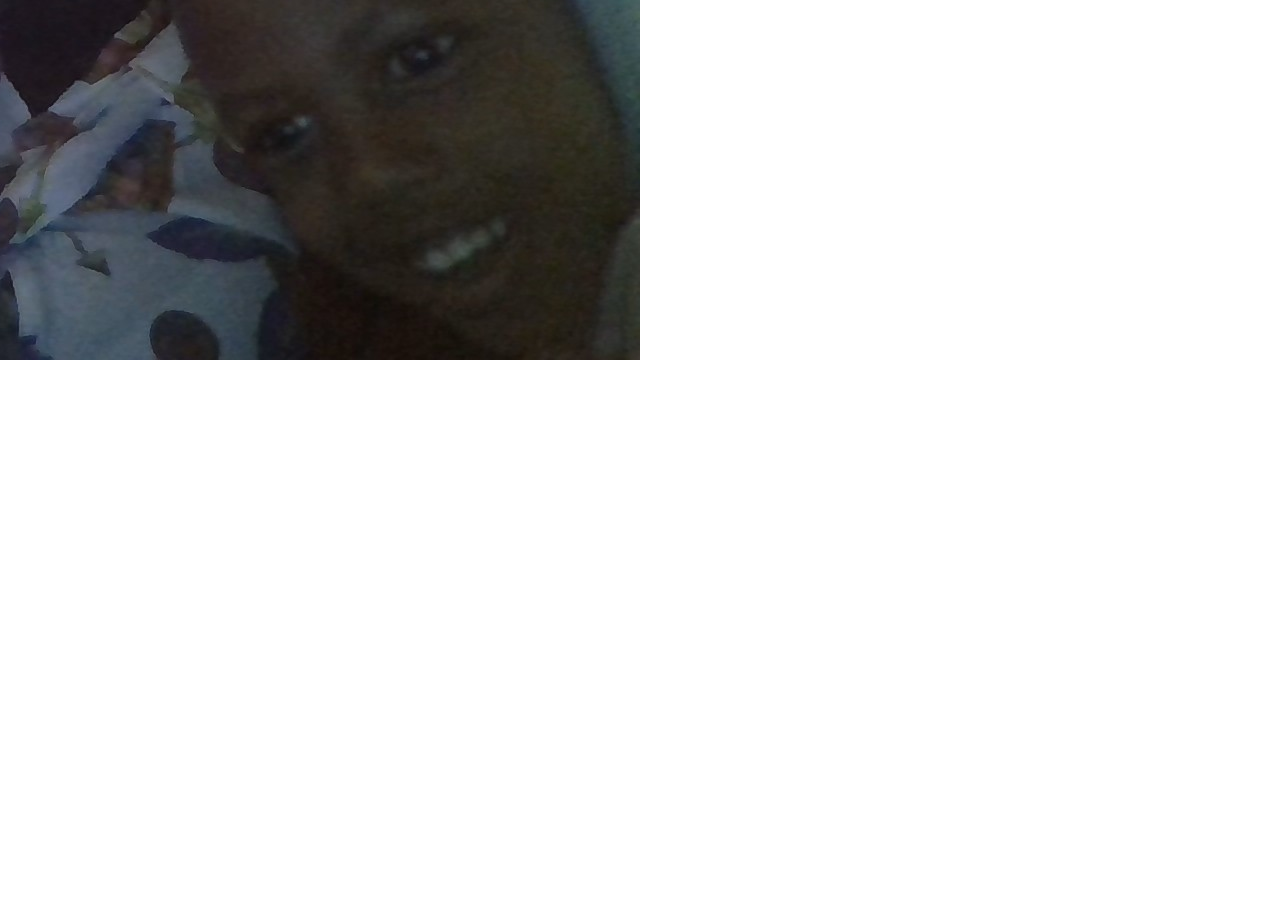
<file: index1.html>
<!DOCTYPE html>
<html>
<head>
	<title>Umuhoza</title>
	<link rel="stylesheet" type="text/css" href="style1.css">
</head>
<body>
	<div class="Ingabire1">
		<img src="1.jpg">
		
	</div>

</body>
</html>
</file>
<file: style1.css>
body
{
	padding: 0;
	margin: 0;
	font-family: sans-serif;
}
.Ingabire1
{
	height: 100vh;
	width: 100%;
	position: absolute;
	left: 0;
	top: 0;
}
img{
	width: 120%
	position: absolute;
	left: 50%
	top: 50%;
	transform: translate(-50%, -50%);
}
</file>
